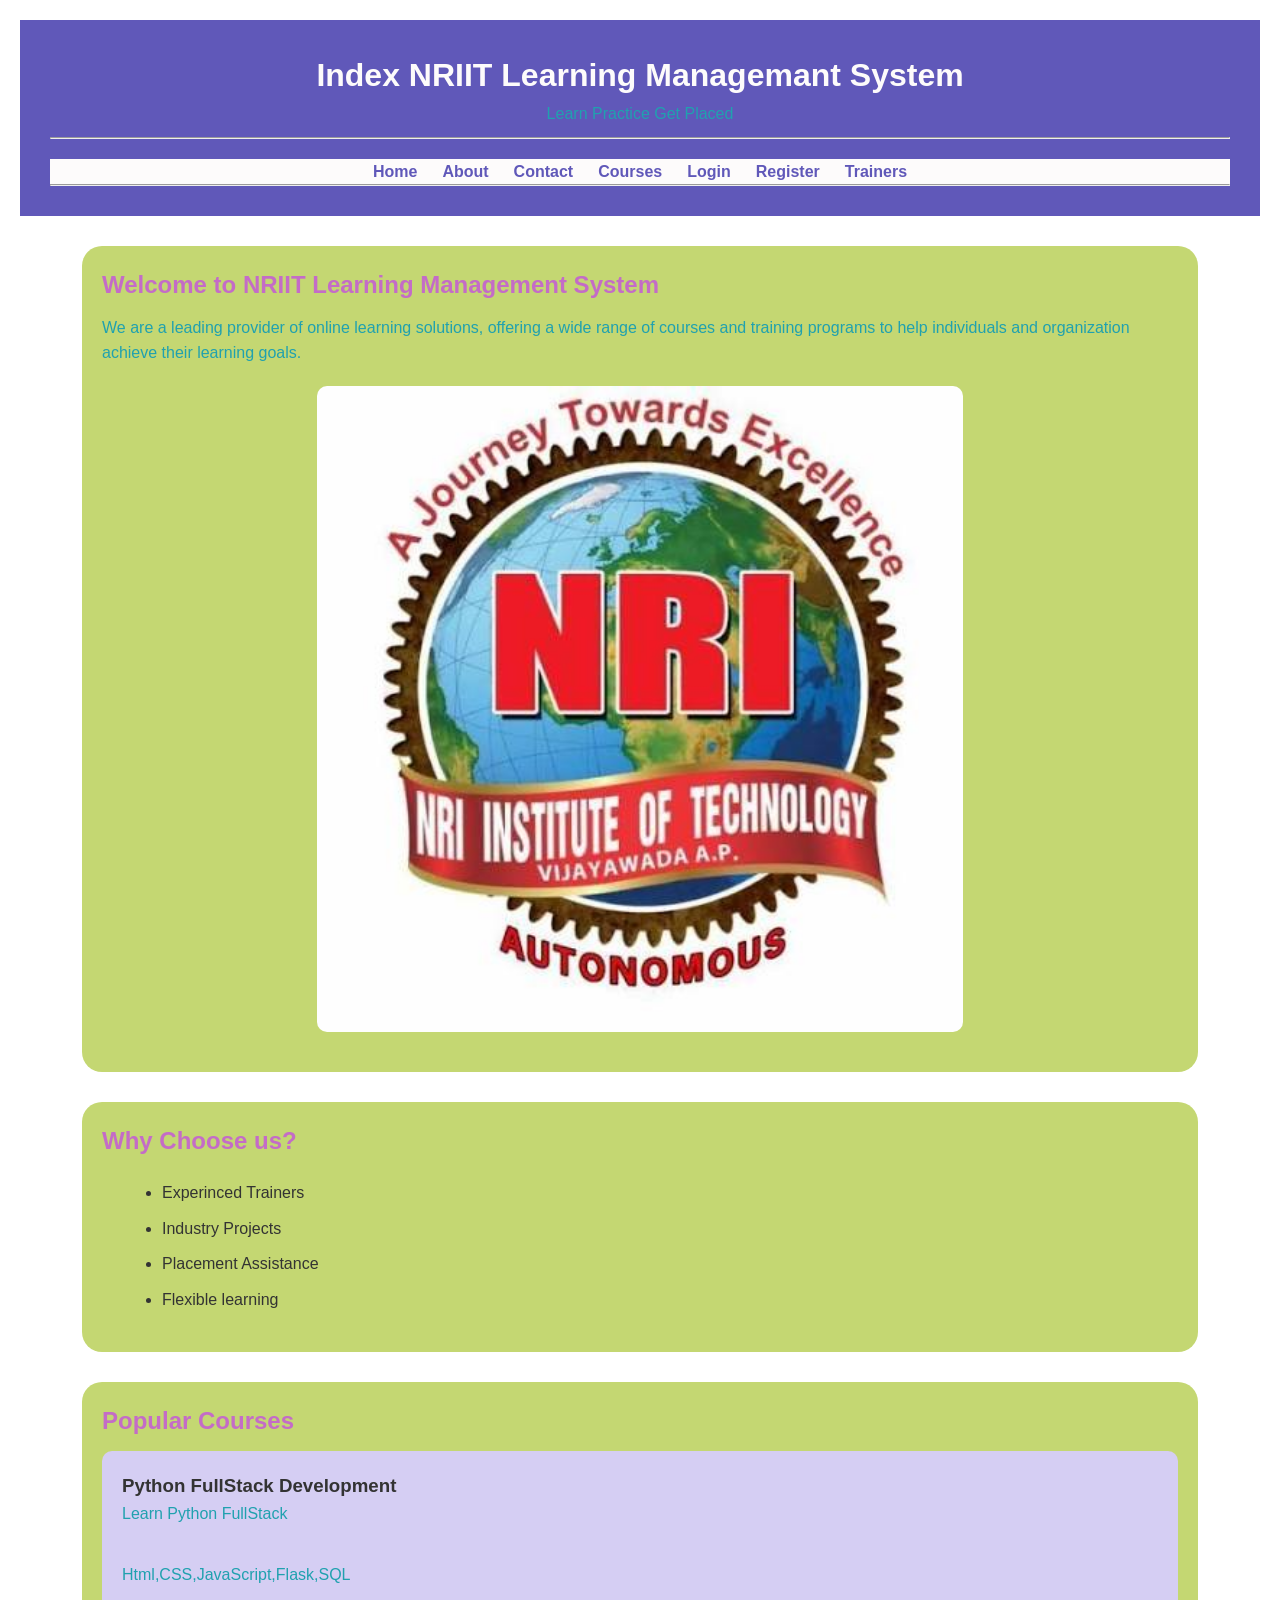
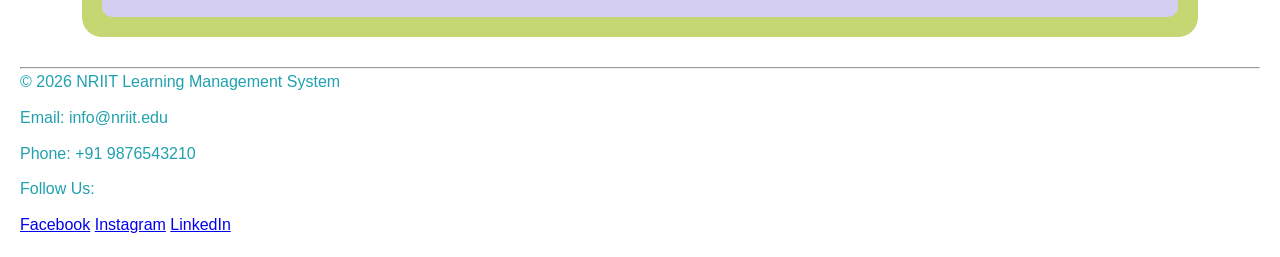
<file: index.html>
<!DOCTYPE html>
<html lang="en">
<head>
    <meta charset="UTF-8">
    <meta name="viewport" content="width=device-width, initial-scale=1.0">
    <link rel="stylesheet" href="CSS/style.CSS">
    <title>Index page</title>
</head>
<body>
    <header>
    <h1>Index NRIIT Learning Managemant System</h1>
    <p>Learn Practice Get Placed</p>
    <hr>
    <nav>
        <a href="index.html">Home</a>
        <a href="about.html">About</a>
        <a href="contact.html">Contact</a>
        <a href="courses.html">Courses</a>
        <a href="login.html">Login</a>
        <a href="register.html">Register</a>
        <a href="trainers.html">Trainers</a>
    </nav>
    <hr>
</header>
<main>
    <section>
        <h2>Welcome to NRIIT Learning Management System</h2>
        <p>We are a leading provider of online learning solutions, offering a wide range of courses and training programs to help individuals and organization achieve their learning goals.</p>
         <img src="image/image.jpg" alt="Banner" width="500" class="banner">
    </section>
    <section>
        <h2>Why Choose us?</h2>
        <ul>
            <li>Experinced Trainers</li>
            <li>Industry Projects</li>
            <li>Placement Assistance</li>
            <li>Flexible learning</li>
        </ul>
    </section>
    <section>
        <h2>Popular Courses</h2>
        <article>
            <h3>Python FullStack Development</h3>
            <p>Learn Python FullStack</p><br>
            <p>
                Html,CSS,JavaScript,Flask,SQL
            </p>
        </article>
    </section>
</main> 
<footer>
    <hr>
    <p>&copy; 2026 NRIIT Learning Management System</p>
    <p>Email: info@nriit.edu</p>
    <p>Phone: +91 9876543210</p>
    <p>Follow Us:</p>
    <a href="#">Facebook</a>
    <a href="#">Instagram</a>
    <a href="#">LinkedIn</a>
</footer>       
</body>
</html>
</file>
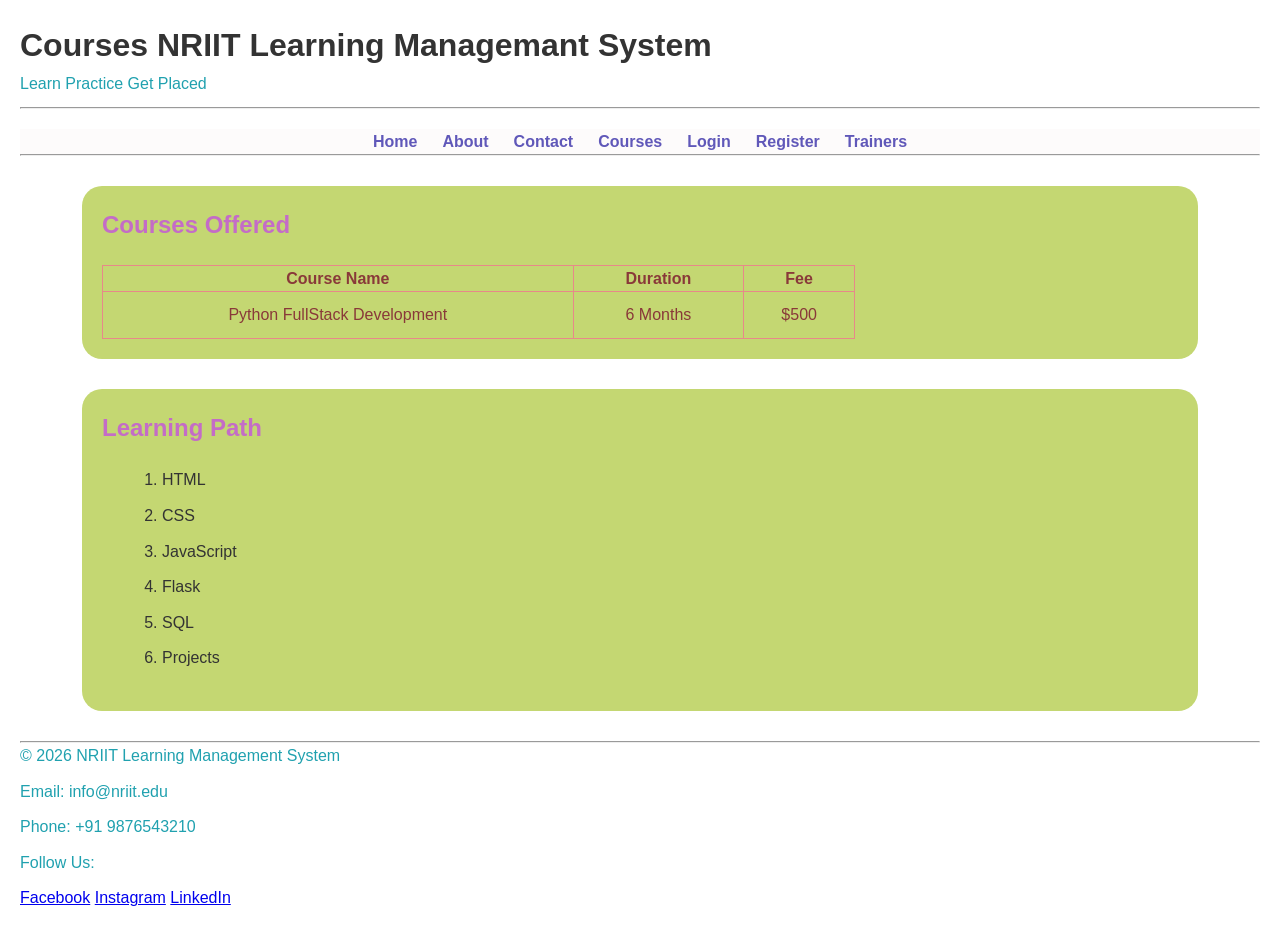
<file: courses.html>
<!DOCTYPE html>
<html lang="en">
<head>
    <meta charset="UTF-8">
    <meta name="viewport" content="width=device-width, initial-scale=1.0">
    <link rel="stylesheet" href="CSS/style.CSS">
    <title>Courses page</title>
</head>
<body>
    <h1>Courses NRIIT Learning Managemant System</h1>
    <p>Learn Practice Get Placed</p>
    <hr>
    <nav>
        <a href="index.html">Home</a>
        <a href="about.html">About</a>
        <a href="contact.html">Contact</a>
        <a href="courses.html">Courses</a>
        <a href="login.html">Login</a>
        <a href="register.html">Register</a>
        <a href="trainers.html">Trainers</a>
    </nav>
    <hr>
</header> 
<main>
    <section>
        <h2>Courses Offered</h2>
        <table border="1" cellpadding="10">
            <tr>
                <th>Course Name</th>
                <th>Duration</th>
                <th>Fee</th>
            </tr>
            <tr>
                <td>Python FullStack Development</td>
                <td>6 Months</td>
                <td>$500</td>
            </tr>
            </table>
    </section>
    <section>
        <h2>Learning Path</h2>
        <ol>
            <li>HTML</li>
            <li>CSS</li>
            <li>JavaScript</li>
            <li>Flask</li>
            <li>SQL</li>
            <li>Projects</li>
        </ol>
    </section>
</main>
<footer>
    <hr>
    <p>&copy; 2026 NRIIT Learning Management System</p>
    <p>Email: info@nriit.edu</p>
    <p>Phone: +91 9876543210</p>
    <p>Follow Us:</p>
    <a href="#">Facebook</a>
    <a href="#">Instagram</a>
    <a href="#">LinkedIn</a>
</footer>       
</body>
</html>
</file>
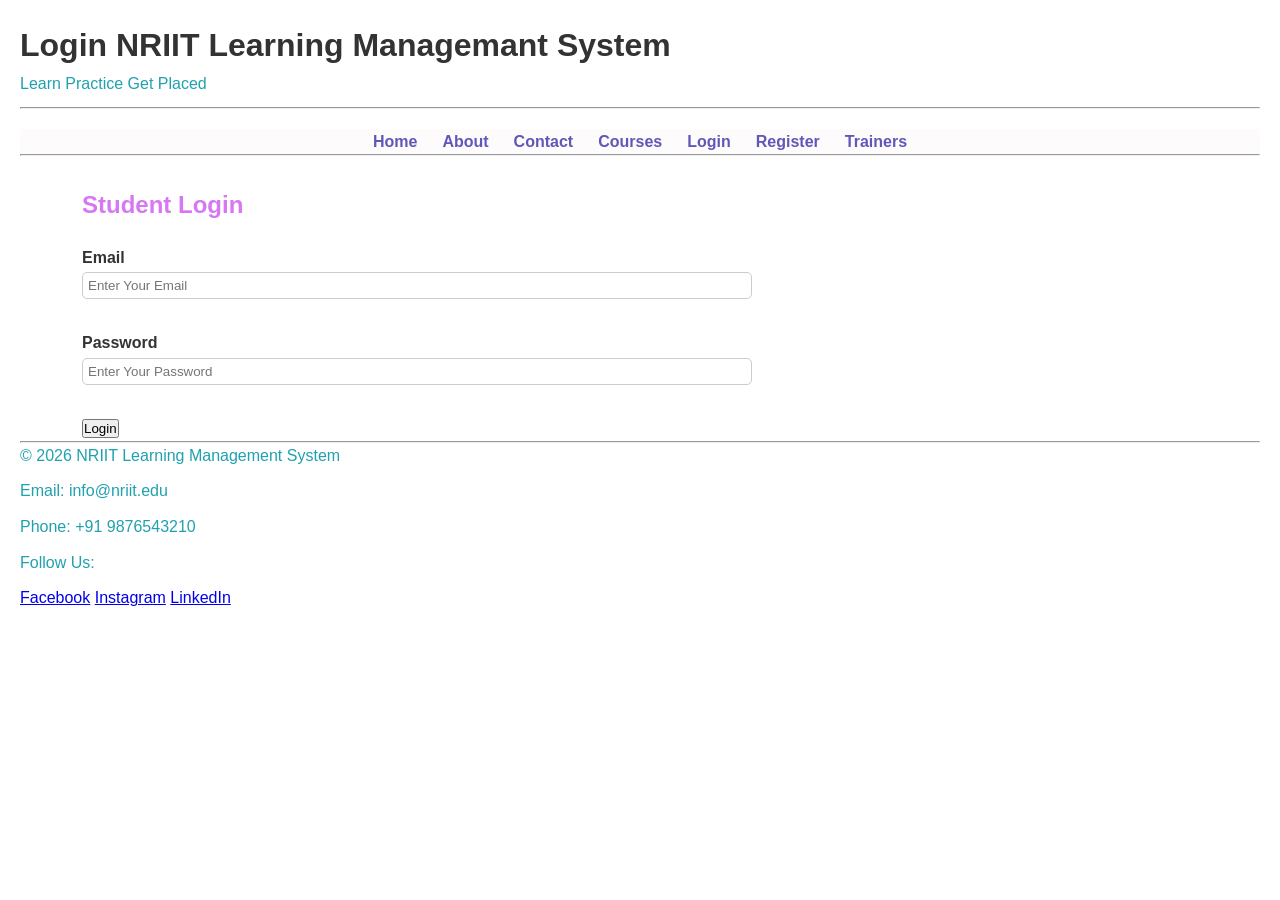
<file: login.html>
<!DOCTYPE html>
<html lang="en">
<head>
    <meta charset="UTF-8">
    <meta name="viewport" content="width=device-width, initial-scale=1.0">
    <link rel="stylesheet" href="CSS/style.CSS">
    <title>Login page</title>
</head>
<body>
    <h1>Login NRIIT Learning Managemant System</h1>
    <p>Learn Practice Get Placed</p>
    <hr>
    <nav>
        <a href="index.html">Home</a>
        <a href="about.html">About</a>
        <a href="contact.html">Contact</a>
        <a href="courses.html">Courses</a>
        <a href="login.html">Login</a>
        <a href="register.html">Register</a>
        <a href="trainers.html">Trainers</a>
    </nav>
    <hr>
</header>
<main>
    <h2>Student Login</h2>
    <form>
        <label>Email</label>
        <input type="email" placeholder="Enter Your Email"><br><br>
        <label>Password</label>
        <input type="pasword" placeholder="Enter Your Password"><br><br>
        <input type="Submit" value="Login">
    </form>
</main>
<footer>
    <hr>
    <p>&copy; 2026 NRIIT Learning Management System</p>
    <p>Email: info@nriit.edu</p>
    <p>Phone: +91 9876543210</p>
    <p>Follow Us:</p>
    <a href="#">Facebook</a>
    <a href="#">Instagram</a>
    <a href="#">LinkedIn</a>
</footer>        
</body>
</html>
</file>
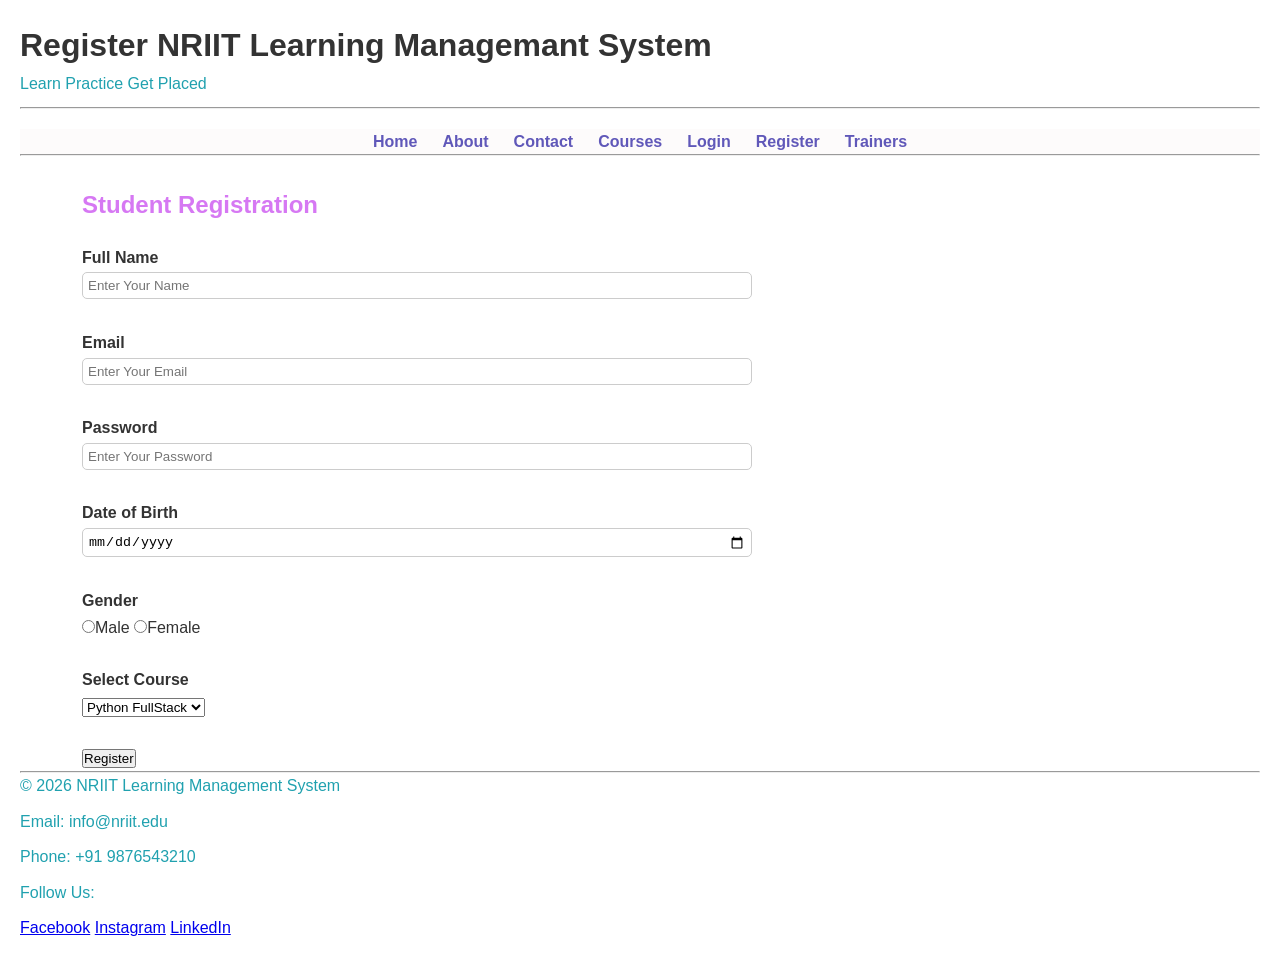
<file: register.html>
<!DOCTYPE html>
<html lang="en">
<head>
    <meta charset="UTF-8">
    <meta name="viewport" content="width=device-width, initial-scale=1.0">
    <link rel="stylesheet" href="CSS/style.CSS">
    <title>Register page</title>
</head>
<body>
    <h1>Register NRIIT Learning Managemant System</h1>
    <p>Learn Practice Get Placed</p>
    <hr>
    <nav>
        <a href="index.html">Home</a>
        <a href="about.html">About</a>
        <a href="contact.html">Contact</a>
        <a href="courses.html">Courses</a>
        <a href="login.html">Login</a>
        <a href="register.html">Register</a>
        <a href="trainers.html">Trainers</a>
    </nav>
    <hr>
</header>
<main>
    <h2>Student Registration</h2>
    <form>
        <label>Full Name</label>
        <input type="text" placeholder="Enter Your Name"><br><br>
        <label>Email</label>
        <input type="email" placeholder="Enter Your Email"><br><br>
        <label>Password</label>
        <input type="password" placeholder="Enter Your Password"><br><br>
        <label>Date of Birth</label>
        <input type="date"><br><br>
        <label>Gender</label>
        <input type="radio" name="Gender" value="male">Male
        <input type="radio" name="Gender" value="female">Female
        <br><br>
        <label>Select Course</label>
        <select>
            <option>Python FullStack</option>
            <option>Java FullStack</option>
            <option>Data Science</option>
        </select>
        <br><br>
        <input type="Submit" value="Register">
    </form>
</main>
<footer>
    <hr>
    <p>&copy; 2026 NRIIT Learning Management System</p>
    <p>Email: info@nriit.edu</p>
    <p>Phone: +91 9876543210</p>
    <p>Follow Us:</p>
    <a href="#">Facebook</a>
    <a href="#">Instagram</a>
    <a href="#">LinkedIn</a>
</footer>       
</body>
</html>
</file>
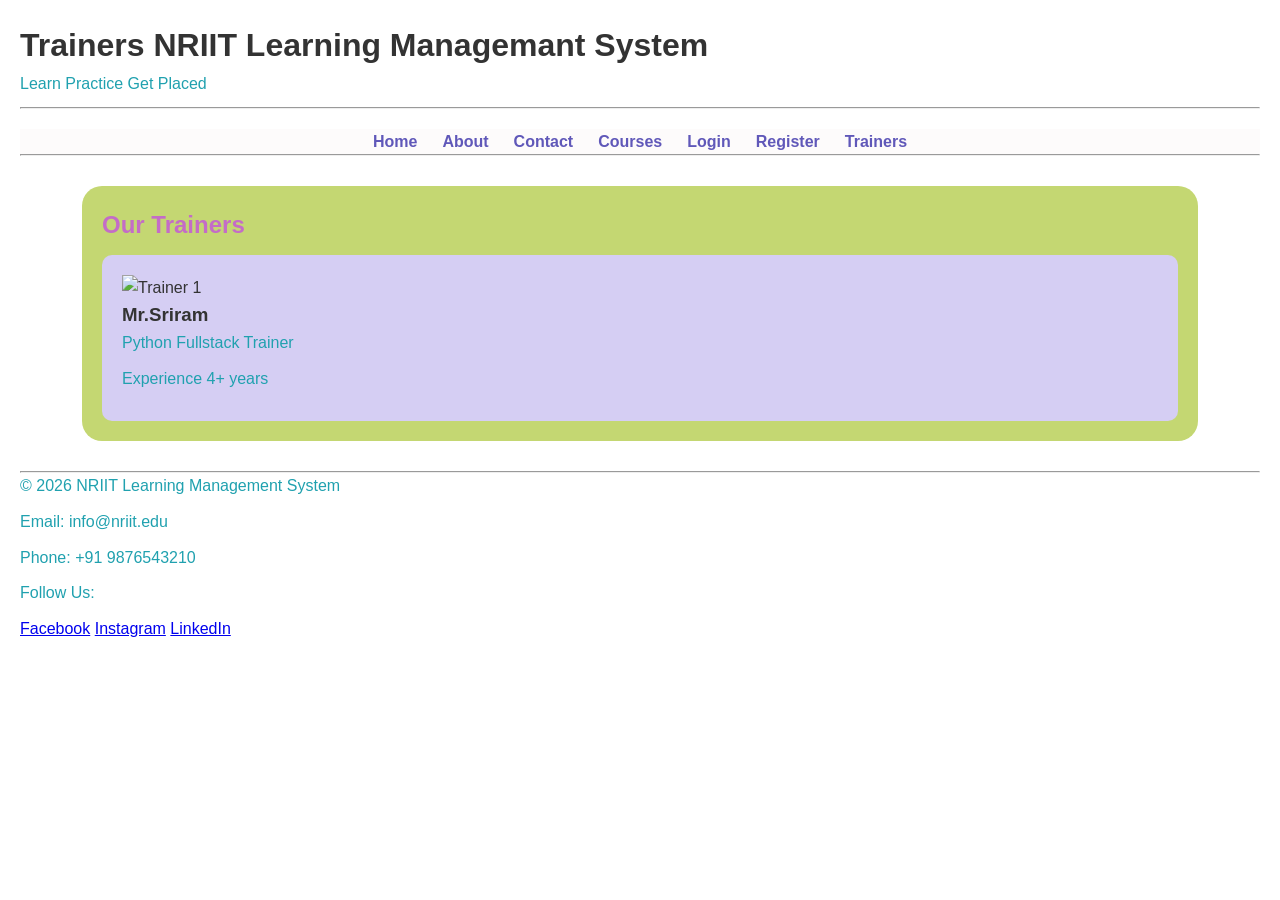
<file: trainers.html>
<!DOCTYPE html>
<html lang="en">
<head>
    <meta charset="UTF-8">
    <meta name="viewport" content="width=device-width, initial-scale=1.0">
    <link rel="stylesheet" href="CSS/style.CSS">
    <title>Trainers page</title>
</head>
<body>
    <h1>Trainers NRIIT Learning Managemant System</h1>
    <p>Learn Practice Get Placed</p>
    <hr>
    <nav>
        <a href="index.html">Home</a>
        <a href="about.html">About</a>
        <a href="contact.html">Contact</a>
        <a href="courses.html">Courses</a>
        <a href="login.html">Login</a>
        <a href="register.html">Register</a>
        <a href="trainers.html">Trainers</a>
    </nav>
    <hr>
</header>
<main>
    <section>
        <h2>Our Trainers</h2>
        <article>
            <img scr="images/trainer1.jpg" alt="Trainer 1" width="200">
            <h3>Mr.Sriram</h3>
            <p>Python Fullstack Trainer</p>
            <p>Experience 4+ years</p>
        </article>
    </section>
</main>
<footer>
    <hr>
    <p>&copy; 2026 NRIIT Learning Management System</p>
    <p>Email: info@nriit.edu</p>
    <p>Phone: +91 9876543210</p>
    <p>Follow Us:</p>
    <a href="#">Facebook</a>
    <a href="#">Instagram</a>
    <a href="#">LinkedIn</a>
</footer>        
</body>
</html>
</file>
<file: CSS/style.CSS>
*{
    margin: 0;
    padding: 0;
    box-sizing: border-box;
}
body{
    font-family: Arial, Helvetica, sans-serif;
    line-height: 1.6;
    background-color: #47d8d800;
    color: #333;
    padding: 20px;
}
header{
    background-color: #6058b9;
    color:#fdfbfb;
    padding:30px;
    text-align:center;
}
nav{
    background-color: #fdfbfb;
    justify-content: center;
    gap: 25px;
    margin-top: 20px;
    flex-wrap: wrap;
    display: flex;
}
nav a{
    color: #6058b9;
    text-decoration: none;
    font-weight: bold;
}
nav a:hover{
    text-decoration: underline;
}
main{
    margin:auto;
    width: 90%;
    margin-top: 30px;
}
section{
    margin-bottom: 30px;
    background-color: #c4d772;
    padding: 20px;
    border-radius: 20px;
}
h2{
    color: #c33bedb0;
    margin-bottom: 10px;
}
p{
    color: #20a1af;
    margin-bottom: 10px;
}

.banner{
    width: 60%;
    display: block;
    margin: 20px auto;
    border-radius: 10px;
}
ul{
    list-style-type: disc;
    margin-left: 50px;
    padding: 10px;
}
li{
    margin-bottom: 10px;
}
article{
    background-color: #d5cef3;
    padding: 20px;
    border-radius: 10px;
}
article:hover{
    background-color: #eac189;
}
table{
    width: 70%;
    border-collapse: collapse;
    margin-top: 20px;
    color: #893939;
}
td{
    padding: 10px;
    text-align: center;
}
table, th, td{
    border: 1px solid #e78989;
}
tr:hover{
    background-color: rgb(176, 235, 240);
}
ol{
    margin-left: 50px;
    padding: 10px;
}
ol li{
    margin-bottom: 10px;
}
form {
    margin-top: 20px;
}
label {
    display: block;
    margin-bottom: 2px;
    font-weight: bold;
}
input:not([type="submit"]):not([type="radio"]) {
    width: 60%;
    padding: 5px;
    margin-bottom: 5px;
    border: 1px solid #ccc;
    border-radius: 5px;
    
}
</file>
